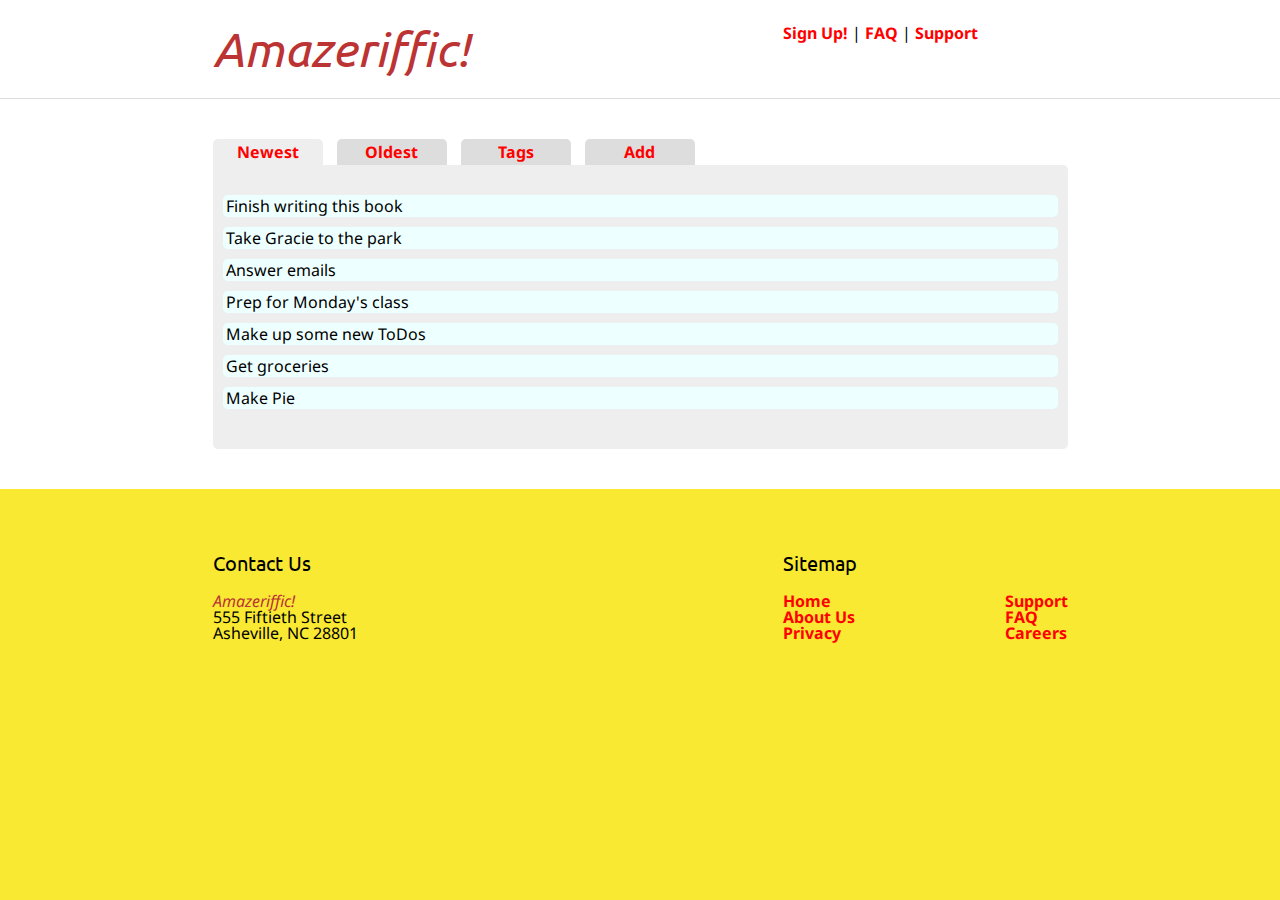
<file: index.html>
<!DOCTYPE html>
<html>
	<head>
		<meta charset="UTF-8">
		<title>Amazeriffic 3</title>
		<link rel="stylesheet" type="text/css" href="style/reset.css">
		<link rel="stylesheet" type="text/css" href="style/style.css">
		<link href='http://fonts.googleapis.com/css?family=Ubuntu' rel='stylesheet' type='text/css'>
		<link href='http://fonts.googleapis.com/css?family=Droid+Sans' rel='stylesheet' type='text/css'>
	</head>

	<body>
		<header>
			<div class="container">
				<h1>Amazeriffic!</h1>
				<nav>
					<a href="#">Sign Up!</a> |
					<a href="faq.html">FAQ</a> |
					<a href="#">Support</a>
				</nav>
			</div>
		</header>
		
		<main>
			<div class="container">
				<div class="tabs">
					<a href=""><span class="active">Newest</span></a>
					<a href=""><span>Oldest</span></a>
					<a href=""><span>Tags</span></a>
					<a href=""><span>Add</span></a>
				</div>
				<div class="content">
					<ul>
						<li>Get Groceries</li>
						<li>Make up some new ToDos</li>
						<li>Prep for Monday's class</li>
						<li>Answer recruiter emails on LinkedIn</li>
						<li>Take Gracie to the park</li>
						<li>Finish writing book</li>
					</ul>
				</div>
			</div>
		</main>
		
		
		<footer>
		
			<div class="container">
				<div class="contact">
					<h5>Contact Us</h5>
					<p><span id="footer-name">Amazeriffic!</span></p>
					<p>555 Fiftieth Street</p>
					<p>Asheville, NC 28801</p>
				</div>
				
				<div class="sitemap">
					<h5>Sitemap</h5>
					<div class="map-left">
						<ul>
							<li><a href="index.html">Home</a></li>
							<li><a href="#">About Us</a></li>
							<li><a href="#">Privacy</a></li>
						</ul>
					</div>
					<div class="map-right">
						<ul>
							<li><a href="#">Support</a></li>
							<li><a href="faq.html">FAQ</a></li>
							<li><a href="#">Careers</a></li>
						</ul>
					</div>
				</div>
			</div>
		</footer>
		<script src="https://code.jquery.com/jquery-2.1.3.min.js"></script>
		<script src="js/app.js"></script>
	</body>
</html>
</file>
<file: style/style.css>
body {
	background: #f9e933;
	font-family: 'Droid Sans', sans-serif;
}

header, main, footer {
	min-width: 855px;
}

header .container, main .container, footer .container {
	max-width: 855px;
	margin: auto;
}

header {
	background: white;
	overflow: auto;
	border-bottom: 1px solid #dddddd;
	padding: 25px 0 25px 0;
}

/* CSS Lint told me not to qualify any heading elements 
"their appearance should be consistent across an entire site"
*/
h1 {
	float: left;
	width: 570px;
	font-family: 'Ubuntu', sans-serif;
	font-style: italic;
	font-size: 3em;
	color: #BB3333;
}

h2 {
	/* float: left; */
	width: 570px;
	font-family: 'Ubuntu', sans-serif;
	font-size: 2em;
	font-weight: bold;
	margin-bottom: 20px;
}

h3 {
	/* float: left; */
	width: 570px;
	font-family: 'Ubuntu', sans-serif;
	font-size: 1.5em;
	padding-top: 5%;
	margin-bottom: 20px;
}

/* for accordion headings */
#accordion h3 {
	width: auto;
	float: none;
	padding-top: 0;
	margin-bottom: 0;
}

h4 {
	font-family: 'Ubuntu', sans-serif;
}

h5 {
    font-family: 'Ubuntu', sans-serif;
    font-size: 1.25em;
    margin-bottom: 20px;
}

header nav {
	float: right;
	width: 285px;
}

a {
	color: #FF0000;
	text-decoration: none;
	font-weight: bold;
}

main {
	background: white;
	overflow: auto;
	padding: 40px;
}

main .content {
    padding: 30px 10px 30px 10px;
    border-radius: 0 5px 5px 5px;
    background: #eee;
}

main .content h3 {
	border-radius: 5px;
	padding: 3px;
	background: #ddd;
	margin: 0 0 10px 0;
	color: #aaa;
}

main .content p {
    color: red;
    margin: 30px 0 0 0;
}

main .content p:first-child {
    margin-top: 10px;
}

main .content input {
    font-size: 1.5em;
}

main .content button {
  font-weight: bold;
  padding: 0 3px 0 3px;
  border-radius: 5px;
  background: #ccc;
  cursor: pointer;
  margin-left: 5px;
  font-size: 1.3em;
}


main .content li {
    border-radius: 5px;
    padding: 3px;
    background: #eff;
    margin: 0 0 10px 0;
}

.tabs a span{
	display: inline-block;
	border-radius: 5px 5px 0 0;
	width: 100px;
	margin-right: 10px;
	text-align: center; 
	background: #ddd;
	padding: 5px;
}

.tabs a span.active {
	background: #eee;
}


main .rightbulb {
	float: right;
	width: 285px;
}

footer {
	margin-top: 5%;
}

footer .contact {
	float: left;
	width: 570px;
}

footer .sitemap {
	float: right;
	width: 285px;
}

#footer-name {
	color: #bb3333;
	font-style: italic;
}

.map-left {
	float: left;
}

.map-right {
	float: right;
}

.faqs {
	float: left;
	margin: 5%;
}

.Q-A {
	font-weight: bold;
	font-size: 1.2em;
}

#accordion {
	width: 570px;
	overflow: hidden;
}

#right-col {
	width: 285px;
	float: right;
	display: inline-block;
}
</file>
